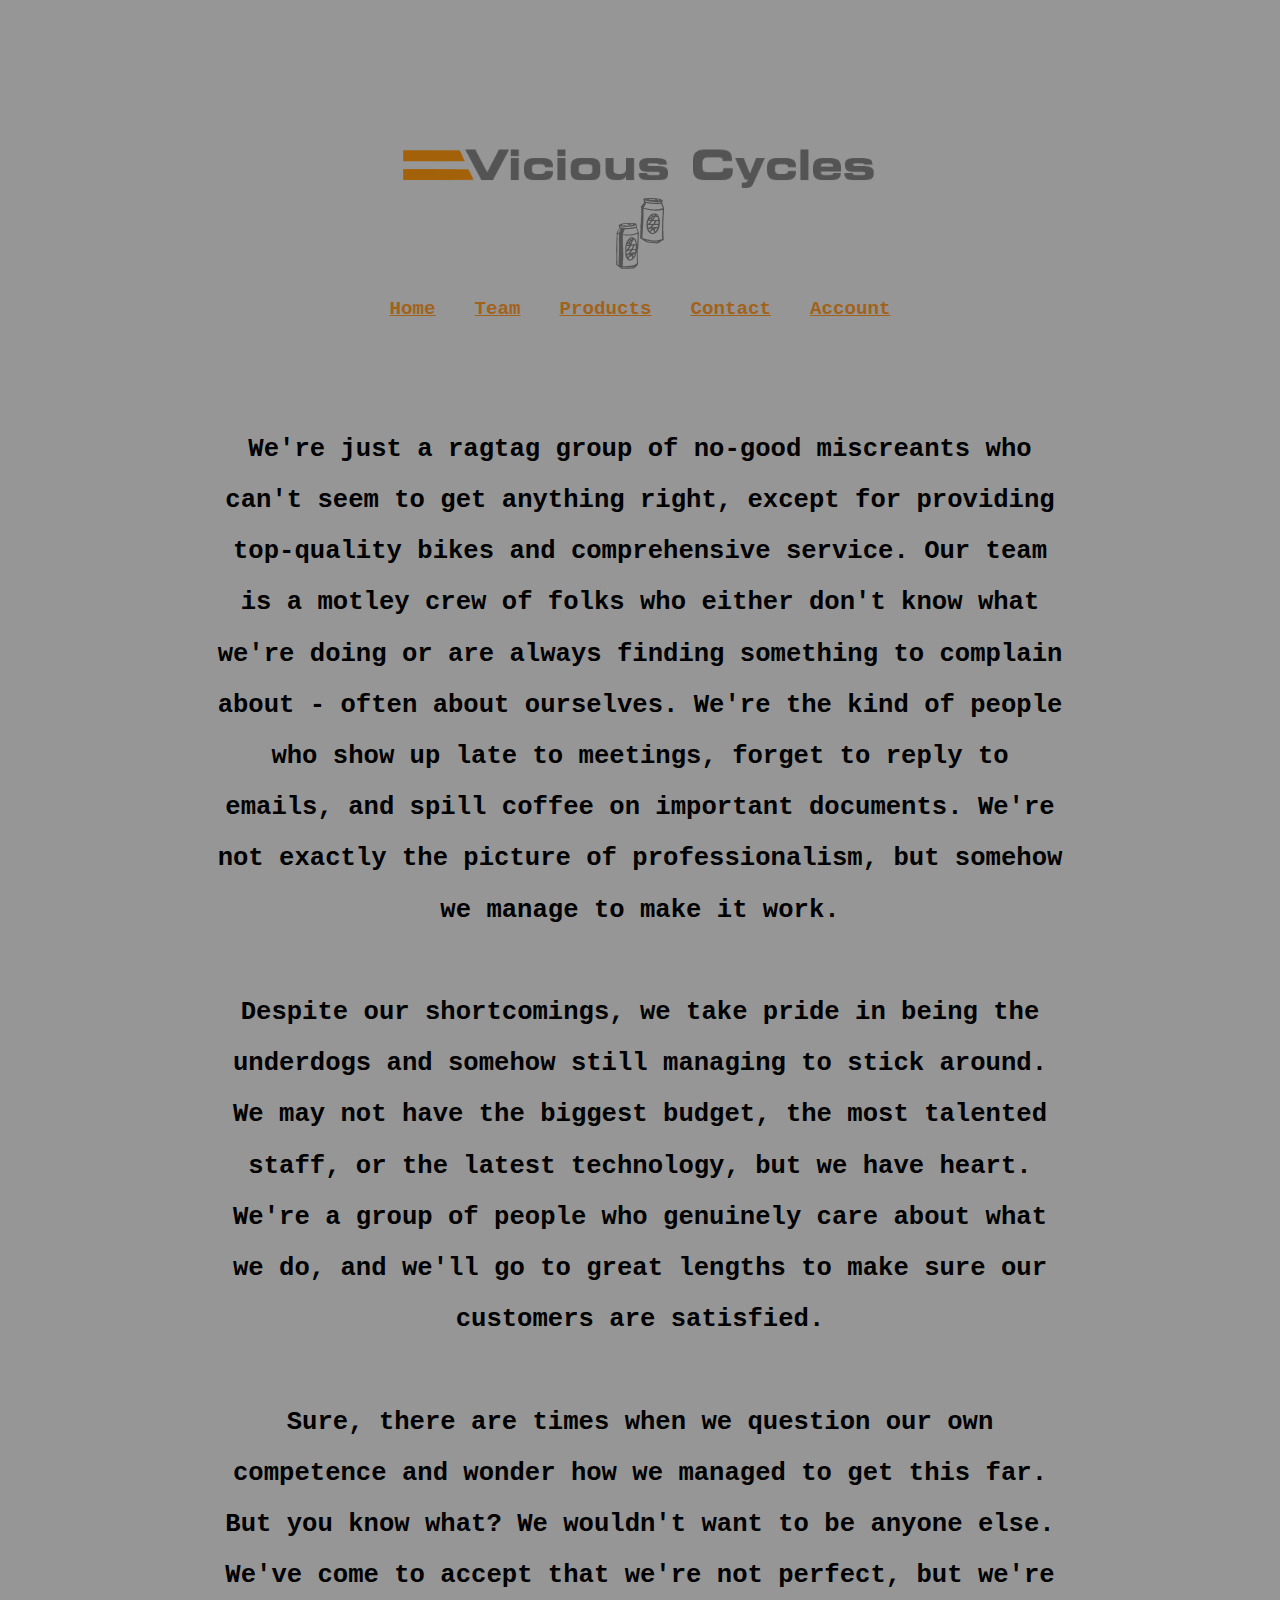
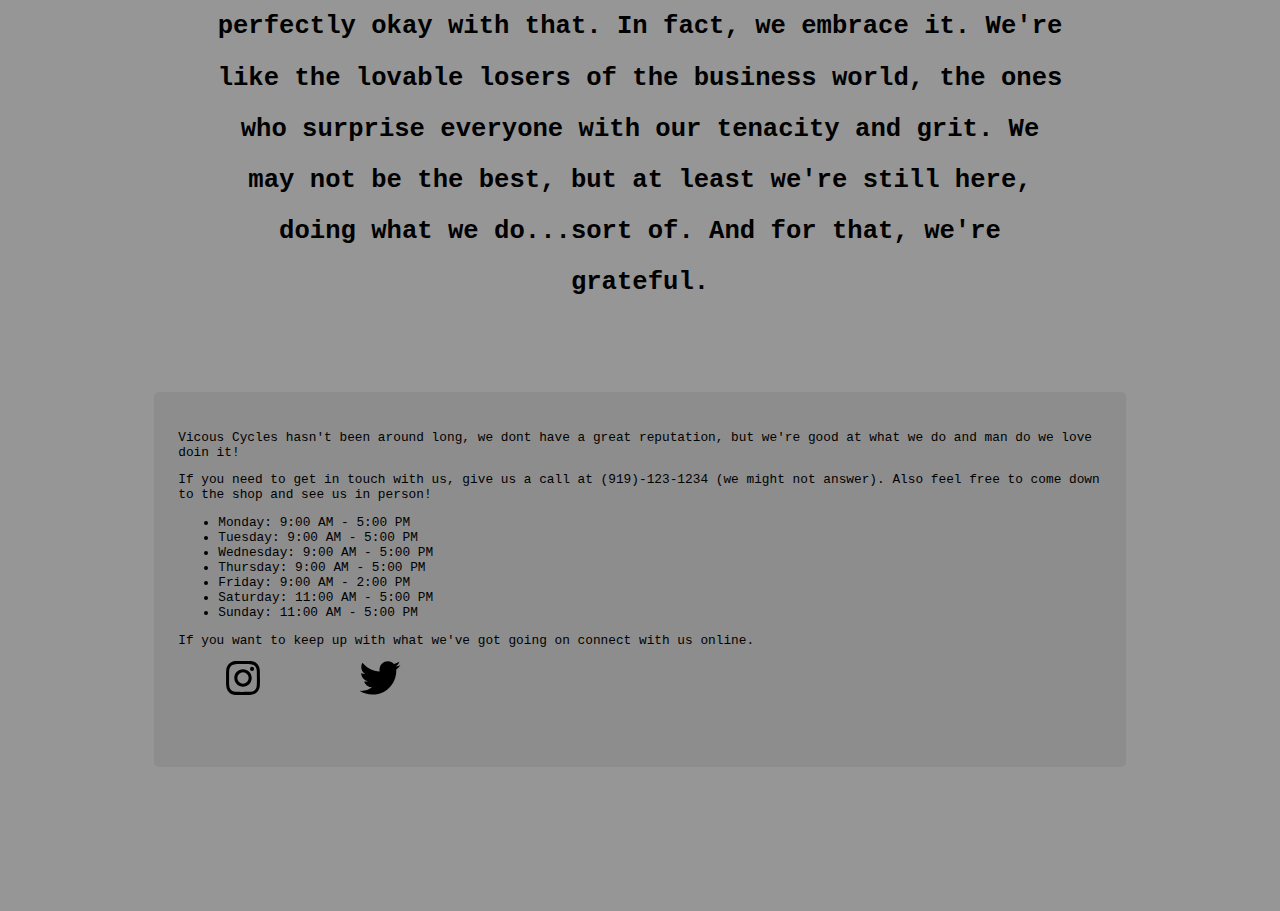
<file: about.html>
<!DOCTYPE html>
<html>
  <head>
    <meta name="viewport" content="width=device-width, initial-scale=1.0" />
    <title>Vicious Cycles</title>
    <link rel="stylesheet" href="./style.css" />
    <link href="https://fonts.cdnfonts.com/css/vandalism" rel="stylesheet" />

    <style>
      @import url("https://fonts.cdnfonts.com/css/vandalism");
    </style>
  </head>
  <body class="body">
    <header class="header">
      <img src="./images/vicious-cycles-logo.png" alt="" class="viciousHeaderImg" />
    </header>
    <div class="grafOne">
      <img src="./images/cans.svg" alt="" class="bikeCans" />
    </div>
    <div class="nav">
      <div class="navLinks">
        <a href="index.html" class="">Home</a>
        <a href="team.html" class="">Team</a>
        <a href="products.html" class="">Products</a>
        <a href="contact.html" class="">Contact</a>
        <a href="account.html" class="">Account</a>
      </div>
      <div class="textBox">
          <p>
            We're just a ragtag group of no-good miscreants who can't seem to get anything right,
            except for providing top-quality bikes and comprehensive service. Our team is a motley 
            crew of folks who either don't know what we're doing or are always finding something 
            to complain about - often about ourselves. We're the kind of people who show up late
            to meetings, forget to reply to emails, and spill coffee on important documents. We're
            not exactly the picture of professionalism, but somehow we manage to make it work.
            </p>
            <p>
            Despite our shortcomings, we take pride in being the underdogs and somehow still managing
            to stick around. We may not have the biggest budget, the most talented staff, or the latest
            technology, but we have heart. We're a group of people who genuinely care about what we do,
            and we'll go to great lengths to make sure our customers are satisfied.
            </p>
            <p>
            Sure, there are times when we question our own competence and wonder how we managed to get this 
            far. But you know what? We wouldn't want to be anyone else. We've come to accept that we're not 
            perfect, but we're perfectly okay with that. In fact, we embrace it. We're like the lovable losers 
            of the business world, the ones who surprise everyone with our tenacity and grit. We may not be 
            the best, but at least we're still here, doing what we do...sort of. And for that, we're grateful.
            </p>
          
         
    
      </div>
    <footer class="footer">
      <div class="footerContent">
        <p>
          Vicous Cycles hasn't been around long, we dont have a great
          reputation, but we're good at what we do and man do we love doin it!
        </p>
        <p>
          If you need to get in touch with us, give us a call at (919)-123-1234
          (we might not answer). Also feel free to come down to the shop and see
          us in person!
        </p>
        <ul>
          <li>Monday: 9:00 AM - 5:00 PM</li>
          <li>Tuesday: 9:00 AM - 5:00 PM</li>
          <li>Wednesday: 9:00 AM - 5:00 PM</li>
          <li>Thursday: 9:00 AM - 5:00 PM</li>
          <li>Friday: 9:00 AM - 2:00 PM</li>
          <li>Saturday: 11:00 AM - 5:00 PM</li>
          <li>Sunday: 11:00 AM - 5:00 PM</li>
        </ul>
        <p>
          If you want to keep up with what we've got going on connect with us
          online.
        </p>
        <a href="https://www.instagram.com/accounts/login/"
          ><img src="./images/Instagram_Glyph_Black.svg" alt="" class="logo"
        /></a>
        <a href="https://twitter.com/i/flow/login"
          ><img src="./images/Logo black.svg" alt="" class="logo"
        /></a>
      </div>
    </footer>
  </body>
</html>
</file>
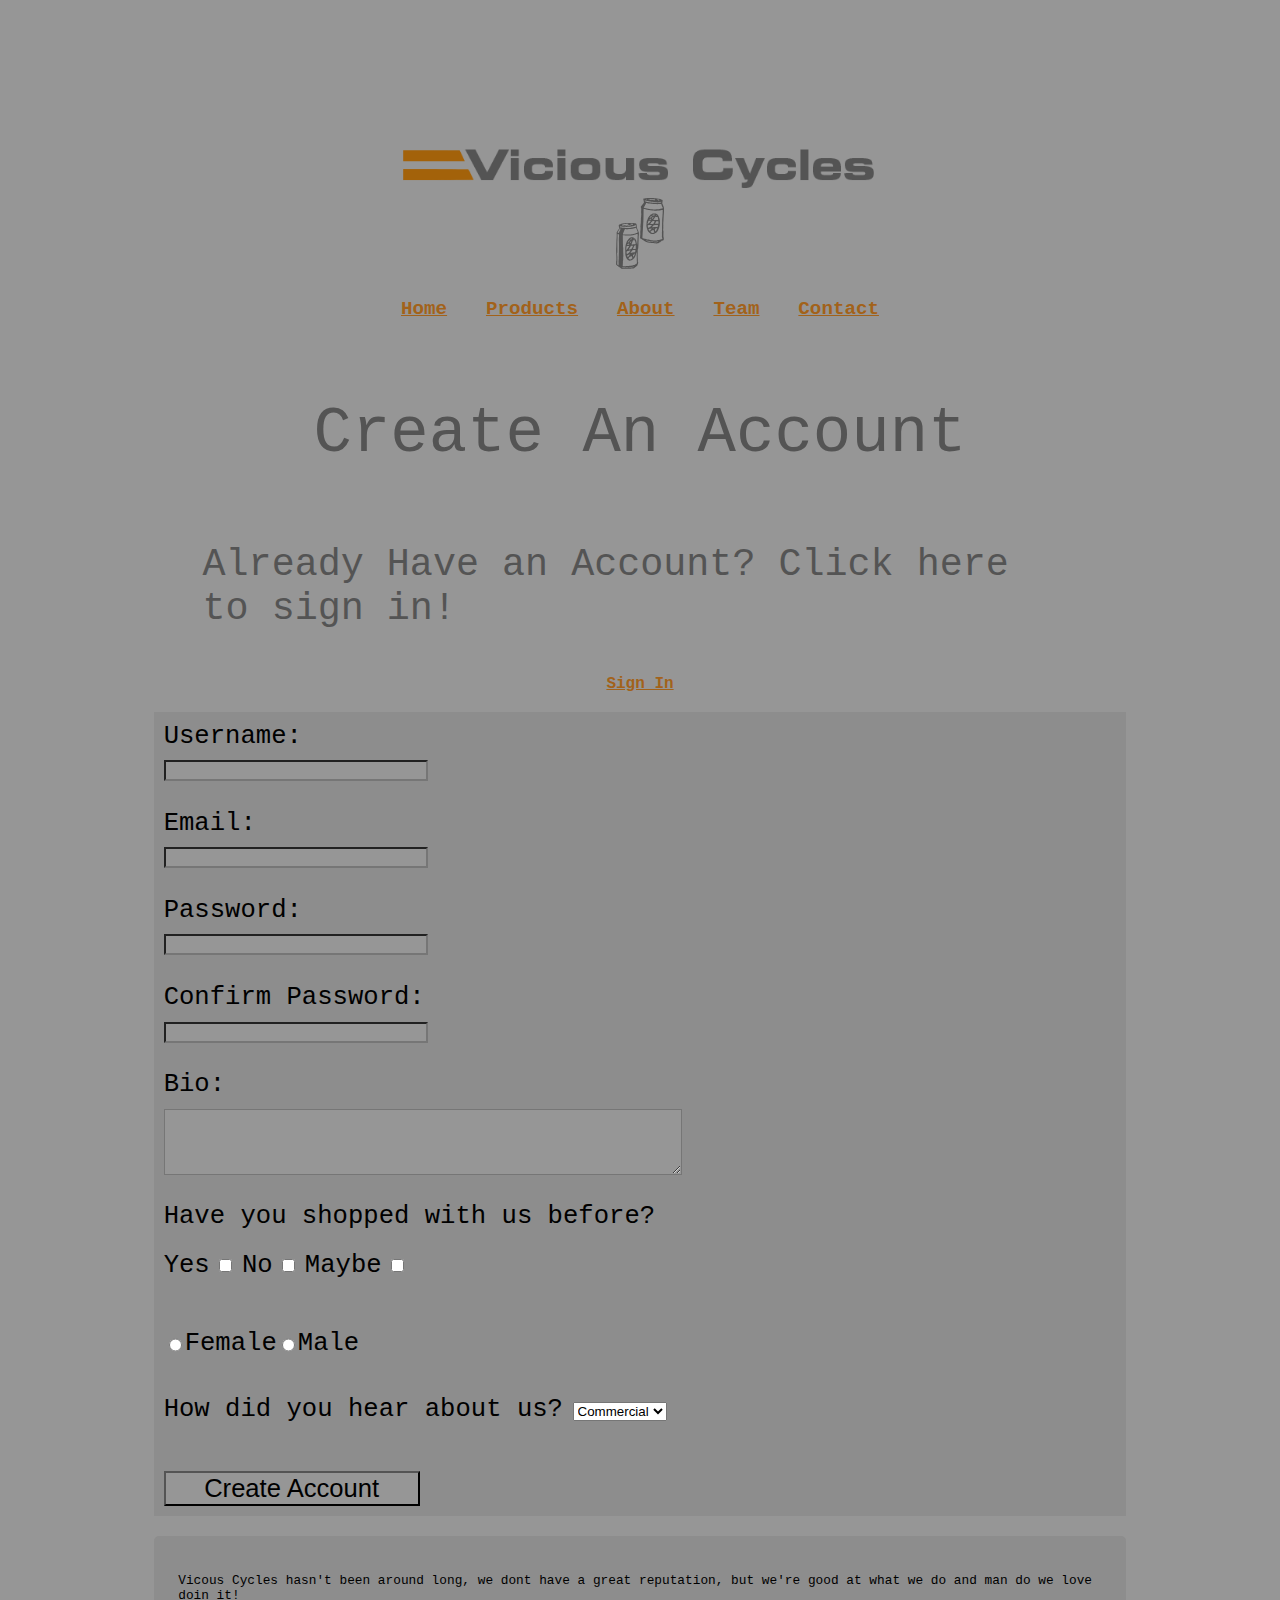
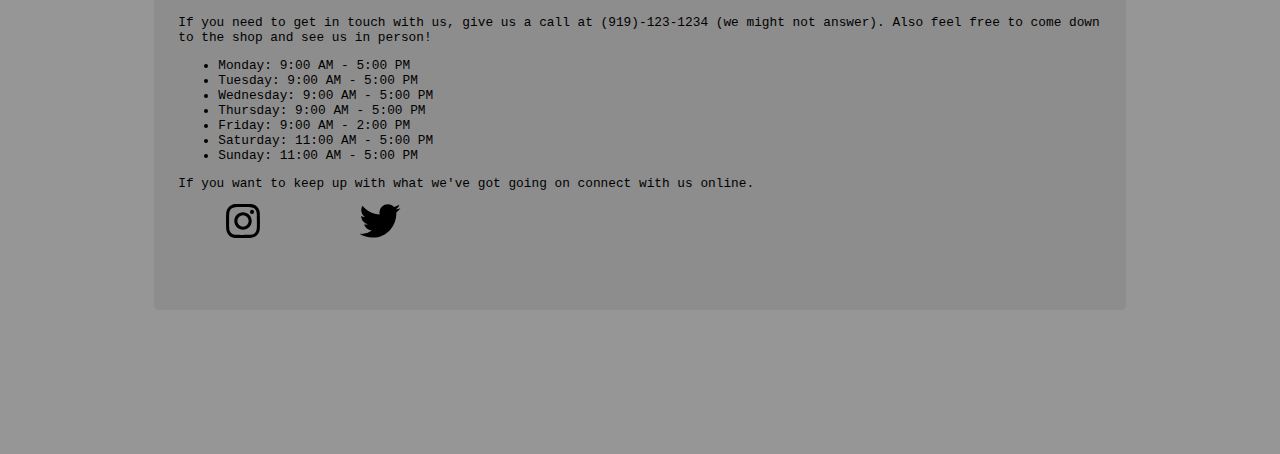
<file: account.html>
<!DOCTYPE html>
<html>
  <head>
    <meta name="viewport" content="width=device-width, initial-scale=1.0" />
    <title>Vicious Cycles</title>
    <link rel="stylesheet" href="./style.css" />
    <link href="https://fonts.cdnfonts.com/css/vandalism" rel="stylesheet" />

    <style>
      @import url("https://fonts.cdnfonts.com/css/vandalism");
    </style>
  </head>
  <body class="body">
    <header class="header">
      <img src="./images/vicious-cycles-logo.png" alt="" class="viciousHeaderImg" />
    </header>
    <div class="grafOne">
      <img src="./images/cans.svg" alt="" class="bikeCans" />
    </div>
    <div class="nav">
      <div class="navLinks">
        <a href="index.html" class="">Home</a>
        <a href="products.html" class="">Products</a>
        <a href="about.html" class="">About</a>
        <a href="team.html" class="">Team</a>
        <a href="contact.html" class="">Contact</a>
      </div>
      <div class="subHeader">
        <p class="createAnAccount">Create An Account</p>
        <p class="alreadyHaveAnAccount">Already Have an Account? Click here to sign in!</p>
        <a href="signIn.html" class="signInBtn">Sign In</a>
      </div>
      <form action="#" method="post" class="accountForm">
        <label for="username" class="label">Username:</label>
        <input type="text" id="username" name="username" class="inputField" required><br>
  
        <label for="email" class="label">Email:</label>
        <input type="email" id="email" name="email" class="inputField" required><br>
  
        <label for="password" class="label">Password:</label>
        <input type="password" id="password" name="password" class="inputField" required><br>
  
        <label for="confirm_password" class="label">Confirm Password:</label>
        <input type="password" id="confirm_password" name="confirm_password" class="inputField" required><br>

        <label for="bio" class="label">Bio:</label>
        <textarea class="bioTextArea" id="bio" name="bio" rows="4" cols="50"></textarea><br>

        <label for="existingCust" class="label">Have you shopped with us before?</label><br>
        <div class="checkFlex">
          <label for="existingCust1" >Yes</label>
          <input class="check" type="checkbox" id="existingCust1" name="existingCust2" value="Yes">
          <label for="existingCust1" >No</label>
          <input class="check" type="checkbox" id="existingCust2" name="existingCust2" value="No">
          <label for="existingCust1" >Maybe</label>
          <input class="check" type="checkbox" id="existingCust3" name="existingCust3" value="Maybe">
          <br>
        </div>
        
        <div class="maleOrFemale">
          <input type="radio" id="mOf" name="Female" value="Female">
          <label for="female">Female</label>
          <input type="radio" id="mOf" name="Male" value="Male">
          <label for="Male">Male</label>
        </div>
        <br>

        <div class="dropDown">
          <label for="lead">How did you hear about us?</label>

          <select name="lead" id="lead">
            <option value="commercial">Commercial</option>
            <option value="radio">Radio</option>
            <option value="freind">Friend</option>
            <option value="other">Other</option>
          </select>
        </div>

       
        
        <input type="submit" value="Create Account" class="submitBtn">
      </form>
    <footer class="footer">
      <div class="footerContent">
        <p>
          Vicous Cycles hasn't been around long, we dont have a great
          reputation, but we're good at what we do and man do we love doin it!
        </p>
        <p>
          If you need to get in touch with us, give us a call at (919)-123-1234
          (we might not answer). Also feel free to come down to the shop and see
          us in person!
        </p>
        <ul>
          <li>Monday: 9:00 AM - 5:00 PM</li>
          <li>Tuesday: 9:00 AM - 5:00 PM</li>
          <li>Wednesday: 9:00 AM - 5:00 PM</li>
          <li>Thursday: 9:00 AM - 5:00 PM</li>
          <li>Friday: 9:00 AM - 2:00 PM</li>
          <li>Saturday: 11:00 AM - 5:00 PM</li>
          <li>Sunday: 11:00 AM - 5:00 PM</li>
        </ul>
        <p>
          If you want to keep up with what we've got going on connect with us
          online.
        </p>
        <a href="https://www.instagram.com/accounts/login/"
          ><img src="./images/Instagram_Glyph_Black.svg" alt="" class="logo"
        /></a>
        <a href="https://twitter.com/i/flow/login"
          ><img src="./images/Logo black.svg" alt="" class="logo"
        /></a>
      </div>
    </footer>
  </body>
</html>
</file>
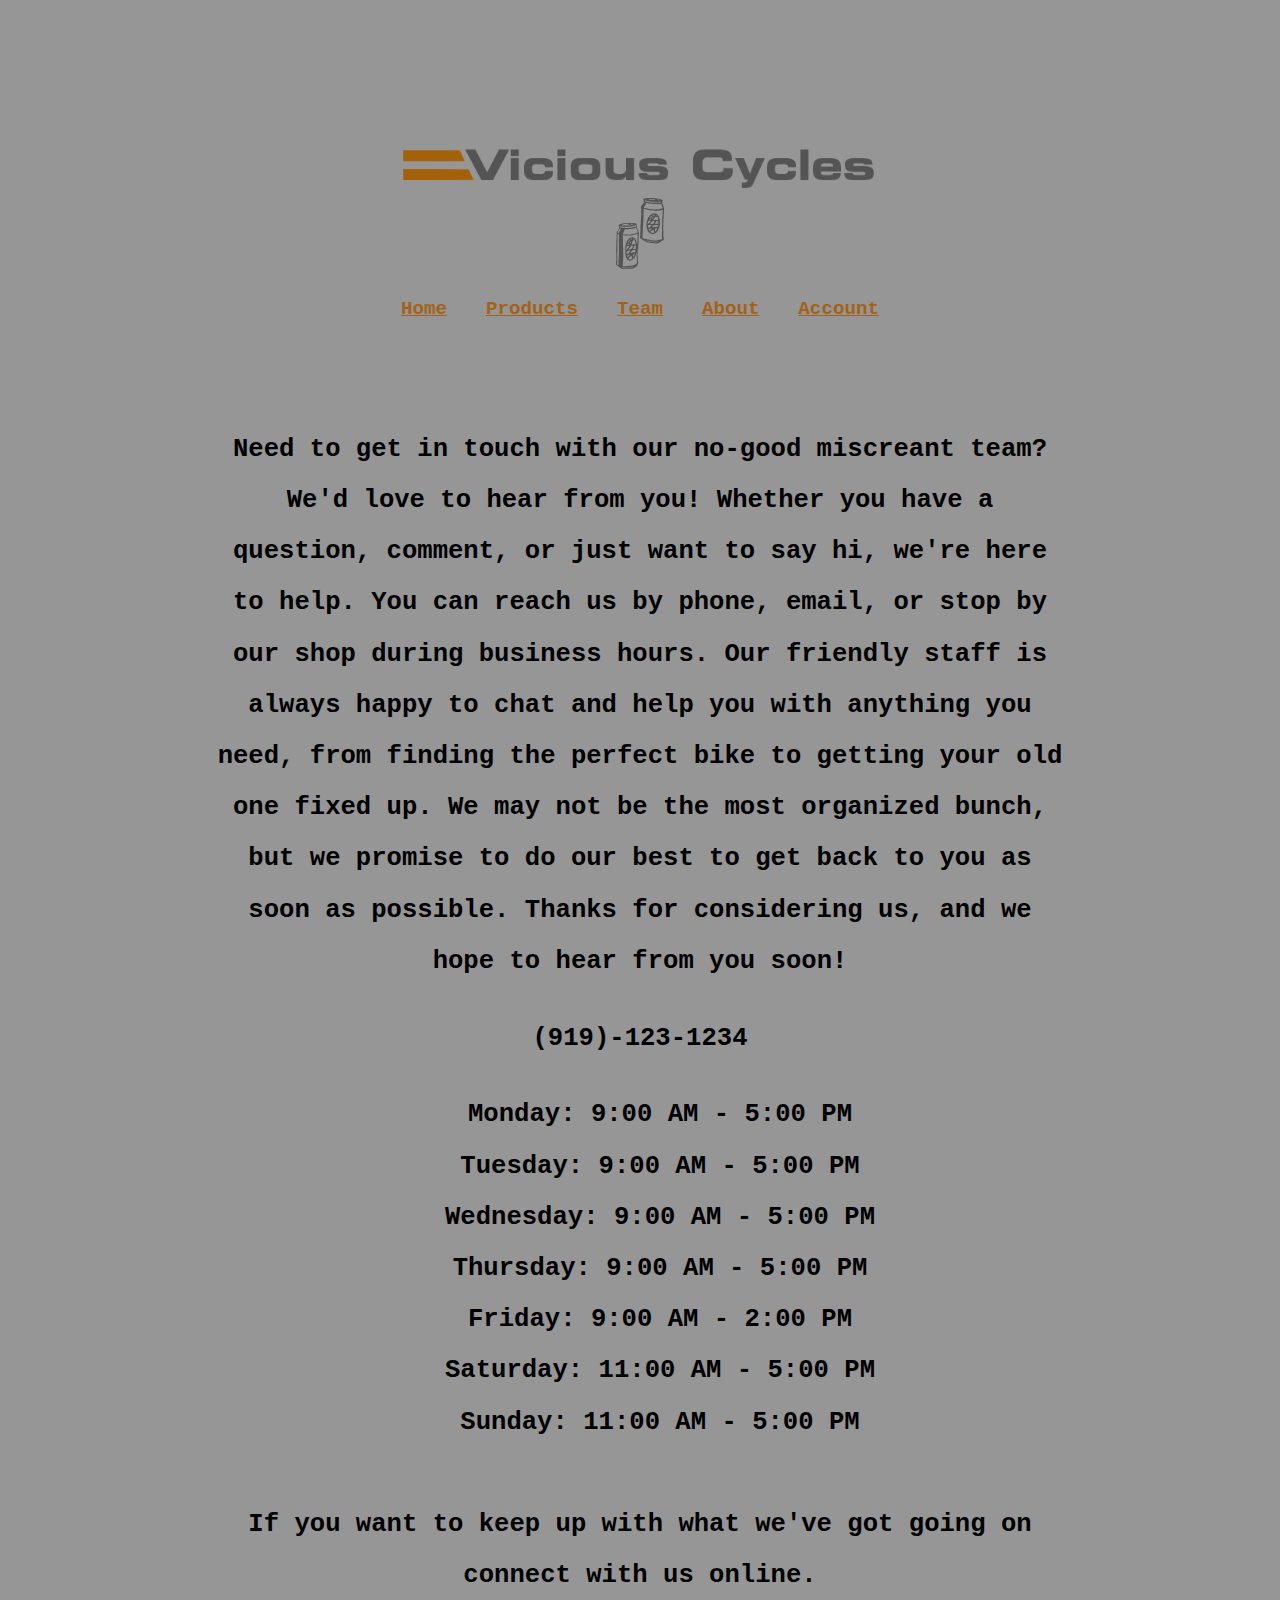
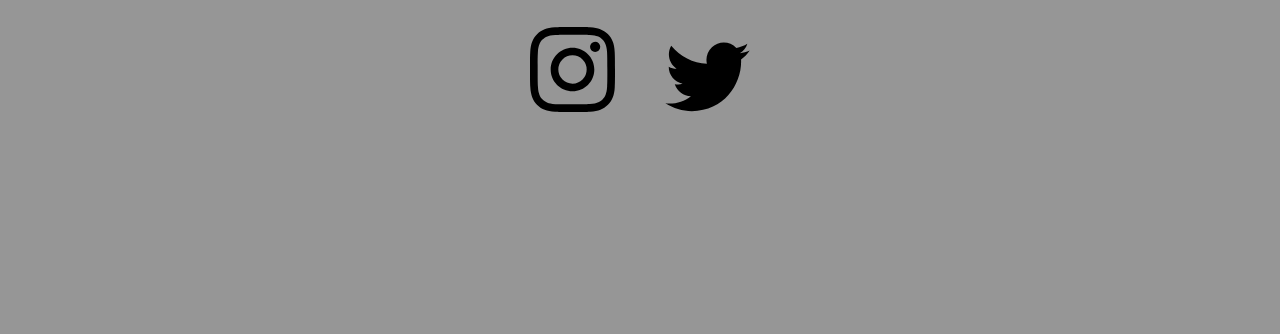
<file: contact.html>
<!DOCTYPE html>
<html>
  <head>
    <meta name="viewport" content="width=device-width, initial-scale=1.0" />
    <title>Vicious Cycles</title>
    <link rel="stylesheet" href="./style.css" />
    <link href="https://fonts.cdnfonts.com/css/vandalism" rel="stylesheet" />

    <style>
      @import url("https://fonts.cdnfonts.com/css/vandalism");
    </style>
  </head>
  <body class="body">
    <header class="header">
      <img src="./images/vicious-cycles-logo.png" alt="" class="viciousHeaderImg" />
    </header>
    <div class="grafOne">
      <img src="./images/cans.svg" alt="" class="bikeCans" />
    </div>
    <div class="nav">
      <div class="navLinks">
        <a href="index.html" class="">Home</a>
        <a href="products.html" class="">Products</a>
        <a href="team.html" class="">Team</a>
        <a href="about.html" class="">About</a>
        <a href="account.html" class="">Account</a>
      </div>
      <div class="textBox">
        <p>
            Need to get in touch with our no-good miscreant team?
            We'd love to hear from you! Whether you have a question, 
            comment, or just want to say hi, we're here to help. 
            You can reach us by phone, email, or stop by our shop 
            during business hours. Our friendly staff is always happy
            to chat and help you with anything you need, from finding 
            the perfect bike to getting your old one fixed up. We may 
            not be the most organized bunch, but we promise to do our
            best to get back to you as soon as possible.
            Thanks for considering us, and we hope to hear from you soon!
        </p>
        <span>(919)-123-1234</span>
        <ul class="contactPage">
            <li>Monday: 9:00 AM - 5:00 PM</li>
            <li>Tuesday: 9:00 AM - 5:00 PM</li>
            <li>Wednesday: 9:00 AM - 5:00 PM</li>
            <li>Thursday: 9:00 AM - 5:00 PM</li>
            <li>Friday: 9:00 AM - 2:00 PM</li>
            <li>Saturday: 11:00 AM - 5:00 PM</li>
            <li>Sunday: 11:00 AM - 5:00 PM</li>
        </ul>
          <p>
            If you want to keep up with what we've got going on connect with us
            online.
          </p>
          <div>
          <a href="https://www.instagram.com/accounts/login/"
            ><img src="./images/Instagram_Glyph_Black.svg" alt="" class="logo"
          /></a>
          <a href="https://twitter.com/i/flow/login"
            ><img src="./images/Logo black.svg" alt="" class="logo"
          /></a>
          </div>
          
      </div>
      </div>
    </footer>
  </body>
</html>
</file>
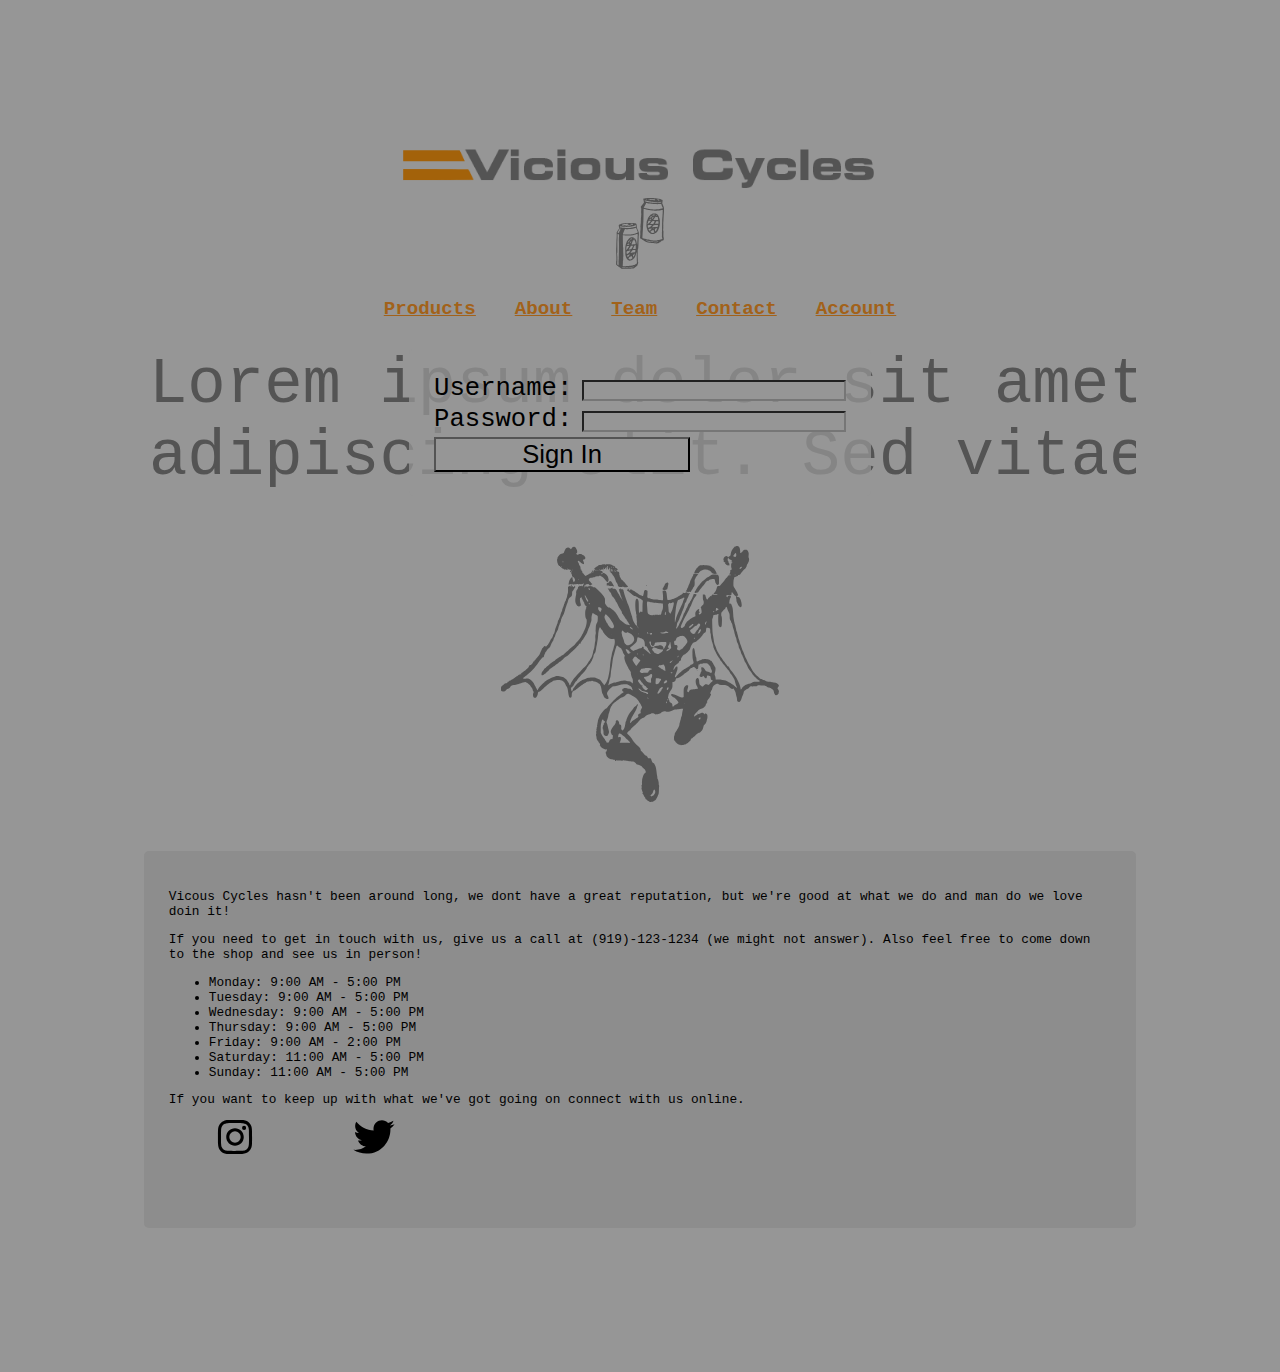
<file: signIn.html>
<!DOCTYPE html>
<html>
  <head>
    <meta charset="UTF-8" />
    <meta charset="UTF-8" />
    <meta name="viewport" content="width=device-width, initial-scale=1.0" />
    <title>Vicious Cycles</title>
    <link rel="stylesheet" href="./style.css" />
    <link href="https://fonts.cdnfonts.com/css/vandalism" rel="stylesheet" />
    <style>
      @import url("https://fonts.cdnfonts.com/css/vandalism");
    </style>
  </head>
  <body class="body">
    <header class="header">
      <img
        src="./images/vicious-cycles-logo.png"
        alt=""
        class="viciousHeaderImg"
      />
    </header>
    <div class="grafOne">
      <img
        src="./images/cans.svg"
        alt="Grafitti of two beer cans"
        class="bikeCans"
      />
    </div>
    <div class="nav">
      <div class="navLinks">
        <a href="products.html" class="">Products</a>
        <a href="about.html" class="">About</a>
        <a href="team.html" class="">Team</a>
        <a href="contact.html" class="">Contact</a>
        <a href="account.html" class="">Account</a>
      </div>
    </div>

    <div class="mainCardSignIn">
      <div class="singInBackground">
        <form action="#" method="post" class="signIn">
          <label for="username" class="label">Username:</label>
          <input
            type="text"
            id="username"
            name="username"
            class="inputField"
            required
          /><br />

          <label for="password" class="label">Password:</label>
          <input
            type="password"
            id="password"
            name="password"
            class="inputField"
            required
          /><br />

          <input type="submit" value="Sign In" class="submitBtn" />
        </form>
      </div>
      <div class="text">
        <p>Lorem ipsum dolor sit amet, consectetura</p>
        <p>adipiscing elit. Sed vitae Sedq mollis leomon,</p>
        <p>id ultricies est. Etiam sed iaculis massare,</p>
        <p>eget vestibulumw Lorem ipsum dolor doloran</p>
        <p>eget vestibulum Lorem ipsum dolor doloran</p>
      </div>
    </div>

    <div class="grafTwo">
      <img
        src="./images/bman.svg"
        alt="Gaffitti of a man in a bat costume"
        class="bikeGraf"
      />
    </div>

    <footer class="footer">
      <div class="footerContent">
        <p>
          Vicous Cycles hasn't been around long, we dont have a great
          reputation, but we're good at what we do and man do we love doin it!
        </p>
        <p>
          If you need to get in touch with us, give us a call at (919)-123-1234
          (we might not answer). Also feel free to come down to the shop and see
          us in person!
        </p>
        <ul>
          <li>Monday: 9:00 AM - 5:00 PM</li>
          <li>Tuesday: 9:00 AM - 5:00 PM</li>
          <li>Wednesday: 9:00 AM - 5:00 PM</li>
          <li>Thursday: 9:00 AM - 5:00 PM</li>
          <li>Friday: 9:00 AM - 2:00 PM</li>
          <li>Saturday: 11:00 AM - 5:00 PM</li>
          <li>Sunday: 11:00 AM - 5:00 PM</li>
        </ul>
        <p>
          If you want to keep up with what we've got going on connect with us
          online.
        </p>
        <a href="https://www.instagram.com/accounts/login/"
          ><img
            src="./images/Instagram_Glyph_Black.svg"
            alt="Instagram Icon"
            class="logo"
        /></a>
        <a href="https://twitter.com/i/flow/login"
          ><img src="./images/Logo black.svg" alt="Twitter Icon" class="logo"
        /></a>
      </div>
    </footer>
  </body>
</html>
</file>
<file: style.css>
.body {
  font-family: "Courier New", Courier, monospace;
  margin: 10%;
  padding: 1rem;
  background-color: rgb(150, 150, 150);
}

/* NAV */

.header {
  display: flex;
  justify-content: center;
  padding-left: 1%;
  padding-right: 1%;
  border-radius: 10px;
}

.viciousHeaderImg {
  height: 50%;
  width: 50%;
}

.nav {
  padding-left: 1%;
  padding-right: 1%;
}

.nav .navLinks {
  display: flex;
  flex: 0.5 0.5 auto;
  min-width: 0;
  justify-content: center;
  align-self: last baseline;
  font-size: 1.5vw;
  margin-bottom: 1%;
}

a {
  font-weight: 600;
  text-decoration: underline;
  margin: 1.5%;
  padding: 0.5%;
  color: rgb(162, 98, 26);
}

a .productLink {
  font-weight: 600;
  text-decoration: none;
  margin: 1.5%;
  padding: 0.5%;
  color: rgb(162, 98, 26);
}

.navLinks a:hover {
  background-color: rgba(84, 84, 84, 0.166);
  border-radius: 10px;
}

/* MAIN CARD HOME PAGE */

.textBox {
  display: flex;
  text-align: center;
  margin: 5%;
  padding: 1%;
  border-radius: 5px;
  flex-direction: column;
  line-height: 2em;
  font-weight: 600;
  font-size: 2vw;
}

.mainCard {
  position: relative;
}

/* SIGN IN PAGE MAIN CARD */

.mainCardSignIn {
  position: relative;
  display: flex;
  justify-content: center;
}

.signIn {
  position: relative;
  z-index: 2;
  padding: 5%;
  border-radius: 5px;
  background: rgba(150, 150, 150, 0.75);
}

.singInBackground {
  display: flex;
  justify-content: center;
  width: 50%;
}

.images {
  display: flex;
  flex-direction: row;
  position: relative;
  justify-content: space-between;
  padding: 5%;
  border-radius: 5px;
  background-color: rgba(84, 84, 84, 0.133);
}

.images img {
  width: 20%;
  height: 20%;
  filter: drop-shadow(5px 5px 5px rgb(84, 84, 84));
  border-radius: 5px;
  display: block;
  z-index: 1;
  margin-bottom: 10px;
}

.text {
  position: absolute;
  z-index: 0;
  top: 0;
  left: 0;
  right: 0;
  bottom: 0;
  padding: 0% 0% 0% 0.5%;
  overflow: hidden;
}

.text p {
  font-family: "Vandalism", "Courier New";
  color: rgb(84, 84, 84);
  font-size: 5vw;
  margin: 0%;
  white-space: nowrap;
  overflow: hidden;
}

/* END MAIN CARD HOME PAGE */

/* GRAFFITI TAG STYLING */

.grafOne {
  display: flex;
  justify-content: center;
  margin: 1%;
}

.bikeCans {
  height: 5%;
  width: 5%;
}

.grafTwo {
  display: flex;
  justify-content: center;
  margin: 5%;
  height: 20vw;
}

.grafThree {
  display: flex;
  justify-content: center;
  margin: 1%;
}

.bikeBeef {
  display: flex;
  justify-content: center;
  margin: 5%;
  height: 10vw;
  width: 15vw;
}

/* PRODUCT PREVIEW / PAGE */

.productPreview {
  display: flex;
  flex-direction: row;
  flex-wrap: nowrap;
  justify-content: space-between;
  background-color: rgba(84, 84, 84, 0.133);
  padding: 2.5%;
  border-radius: 5px;
}

.products_HomePage {
  text-decoration: none;
}

.productPreview a {
  text-decoration: none;
}

.productPreview_ProductPage {
  display: flex;
  flex-direction: row;
  flex-wrap: wrap;
  justify-content: space-between;
  background-color: rgba(84, 84, 84, 0.133);
  padding: 2.5%;
  border-radius: 5px;
}

.productPreview img {
  height: 10%;
  width: 10%;
  filter: drop-shadow(5px 5px 5px rgb(84, 84, 84));
  border-radius: 5px;
}

.productPreview_ProductPage img {
  margin: 0.5%;
  height: 15%;
  width: 15%;
  filter: drop-shadow(5px 5px 5px rgb(84, 84, 84));
  border-radius: 5px;
}

.products {
  display: flex;
  justify-content: center;
  margin: 2.5% 5% 2.5% 5%;
  font-family: "Vandalism", "Courier New";
  color: rgba(84, 84, 84, 0.784);
  font-size: 5vw;
  text-decoration: none;
}

.products_ProductsPage {
  display: flex;
  justify-content: center;
  margin: 0.5% 5% 0.5% 5%;
  font-family: "Vandalism", "Courier New";
  color: rgba(84, 84, 84, 0.784);
  font-size: 5vw;
}

/* VIDEO CONTAINER / STYLING */

.articles {
  display: flex;
  justify-content: center;
  flex-direction: column;
  position: relative;
  margin-bottom: 1%;
  padding: 2.5% 2.5% 1% 2.5%;
  border-radius: 5px;
  background-color: rgba(84, 84, 84, 0.133);
  font-size: 1.5vw;
}

.video {
  display: flex;
  justify-content: center;
}

iframe {
  z-index: 1;
  width: 50vw;
  height: 30vw;
  border-radius: 5px;
  background-color: rgba(84, 84, 84, 0.133);
}

.videoDesc {
  position: relative;
  z-index: 1;
  display: flex;
  align-items: center;
  flex-direction: column;
  padding: 2%;
  background-color: rgba(84, 84, 84, 0.133);
  border-radius: 5px;
}

.footer {
  display: flex;
  padding: 2.5% 2.5% 1% 2.5%;
  border-radius: 5px;
  background-color: rgba(84, 84, 84, 0.133);
  font-size: 1vw;
}

.logo {
  height: 10%;
  width: 10%;
  margin: 0%;
  padding: 0%;
}

.logo_ContactPage {
  display: flex;
  flex-direction: row;
}

/* ACCOUNT PAGE */

.createAnAccount {
  display: flex;
  justify-content: center;
  margin: 5% 5% 2.5% 5%;
  font-family: "Vandalism", "Courier New";
  color: rgb(84, 84, 84);
  font-size: 5vw;
}

.alreadyHaveAnAccount {
  display: flex;
  justify-content: center;
  margin: 5% 5% 2.5% 5%;
  font-family: "Vandalism", "Courier New";
  color: rgb(84, 84, 84);
  font-size: 3vw;
}

.accountForm {
  display: flex;
  flex-direction: column;
  padding: 1%;
  background-color: rgba(84, 84, 84, 0.133);
  margin-bottom: 2%;
}

.bioTextArea {
  width: 40vw;
  margin: 1% 0% 1% 0%;
  background-color: rgb(150, 150, 150);
}

.inputField {
  width: 20vw;
  margin: 1% 0% 1% 0%;
  background-color: rgb(150, 150, 150);
}

.check {
  color: rgb(150, 150, 150);
  margin: 1% 0% 5% 0%;
}

.maleOrFemale {
  display: flex;
  margin: 1% 0% 1% 0%;
}

.dropDown {
  margin: 1% 0% 5% 0%;
}

label {
  font-size: 2vw;
}

.submitBtn {
  background-color: rgb(150, 150, 150);
  width: 20vw;
  font-size: 2vw;
}

a .signInBtn {
  background-color: rgb(150, 150, 150);
  width: 20vw;
  font-size: 2rem;
  justify-content: center;
}

.subHeader {
  display: flex;
  flex-direction: column;
  justify-content: center;
  align-items: center;
}

.contactPage li {
  list-style-type: none;
}

/* TEAM PAGE */

.teamContainer {
  max-width: 1200px;
  margin: 0 auto;
  padding: 50px 20px;
}

.teamMembers {
  display: flex;
  flex-wrap: wrap;
  justify-content: space-between;
}

.teamMemOne,
.teamMemTwo,
.teamMemThree {
  flex-basis: 30%;
  margin-bottom: 40px;
  text-align: center;
}

.teamMemOne img,
.teamMemTwo img,
.teamMemThree img {
  height: 200px;
  width: 200px;
  border-radius: 50%;
  margin-bottom: 20px;
}

.teamMemOne h3,
.teamMemTwo h3,
.teamMemThree h3 {
  font-size: 1.5rem;
  margin-bottom: 10px;
}

.teamMemOne p,
.teamMemTwo p,
.teamMemThree p {
  font-size: 1.2rem;
  line-height: 1.5;
}

/* MEDIA QUERIES */

@media only screen and (max-width: 600px) {
  .header {
    flex-direction: column;
    align-items: flex-start;
    font-size: 1.5em;
    padding: 2%;
  }

  .header .navLinks {
    flex-direction: column;
    align-items: flex-start;
    font-size: 1em;
  }

  a {
    margin: 1%;
    padding: 2%;
    font-size: 0.9em;
  }

  .flex-root {
    flex-direction: column;
    align-items: center;
  }
}
</file>
